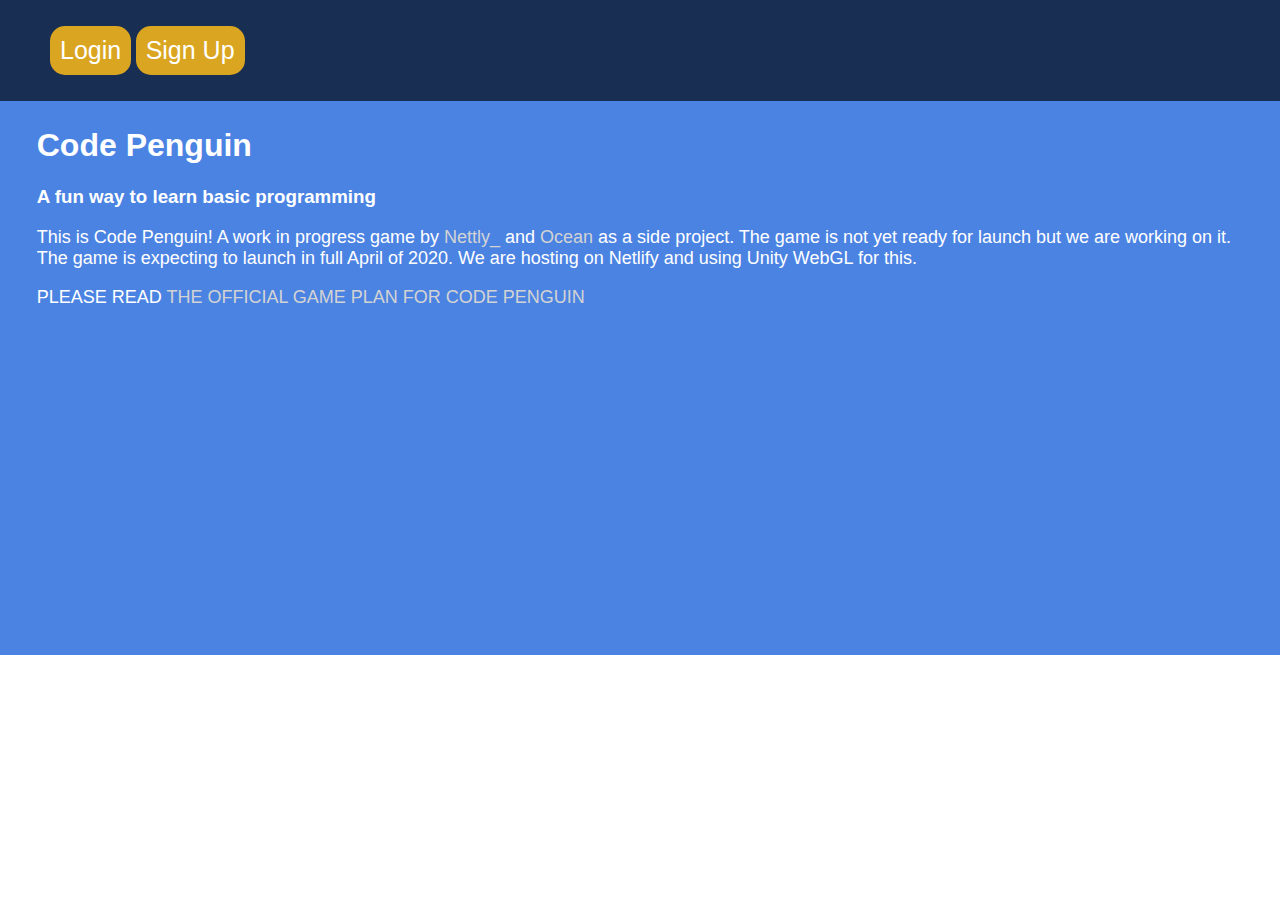
<file: index.html>
<html>
    <head>
        <title></title>
        <!-- Metas for Twitter -->
        <meta name="twitter:title" content="">
        <meta name="twitter:card" content="summary_large_image">
        <meta name="twitter:image" content="codepenguin.png">
        <meta name="twitter:creator" content="@Nettly_">

        <!-- Metas for external showing -->
        <meta name="og:type" content="game">
        <meta name="og:url" content="N/A yet">
        <meta name="og:title" content="CodePenguin">
        <meta name="og:description" content="A fun game for kids in the style of Club Penguin for programming things">
        <meta name="og:image" content="codepenguin.png">

        <!-- Other Metas -->
        <meta name="theme-color" content="#b4195a">
        <meta name="description" content="A fun game for kids in the style of Club Penguin for programming things">
        <meta name="viewport" content="width=device-width, initial-scale=1.0">


        <!-- Get CSS and JavaScript and Icon -->
        <link rel="icon" href="icon.png">
        <link rel="stylesheet" href="index.css">
        <script src="" defer></script>
        
    </head>
    <body>
        <div id="root">
            <div id="nav">
                <div id="navlow">
                    <ul>
                        <li><a href="">Login</a></li>
                        <li><a href="">Sign Up</a></li>
                    </ul>
                </div>
            </div>
            <div id="content">
                <div id="lower">
                    <h1>Code Penguin</h1>
                    <h3>A fun way to learn basic programming</h3>

                    <div id="welcome">
                        <p>This is Code Penguin! A work in progress game by <a href="https://nettly.me" target="_blank">Nettly_</a> and <a href="bruhchan.xyz" target="_blank">Ocean</a> as a side project. The game is not yet ready for launch but we are working on it. The game is expecting to launch in full April of 2020. We are hosting on Netlify and using Unity WebGL for this.</p>
                        <p>PLEASE READ <a href="https://medium.com/nettly/the-plan-for-code-penguin-fae19451e194" target="_blank">THE OFFICIAL GAME PLAN FOR CODE PENGUIN</a>
                    </div>
                </div>
            </div>
        </div>
    </body>
</html>
</file>
<file: index.css>
#root{
    top: 0px;
    left: 0px;
    width: 100%;
    position: absolute;
    font-family: Arial, Helvetica, sans-serif;
    overflow: hidden;
    overflow-y: hidden;
    height: 100%;
}
#content{
    background-color: #4b83e3;
    padding: 5px;
    height: 34em;
}
#nav{
    background-color: #182e52;
    padding: 10px;
}
#nav a{
    background-color: goldenrod;
    color: white;
    text-decoration: none;
    padding: 10px;
    font-size: 25px;
    display: block;
    border-radius: 15px;
}
#nav li{
    display: inline-block;
}
#lower{
    color: white;
    width: 95%;
    margin-left: auto;
    margin-right: auto;
    display: block;
}
#welcome a{
    color: lightgrey;
    text-decoration: none;
}
p{
    font-size: 18px;
}
</file>
